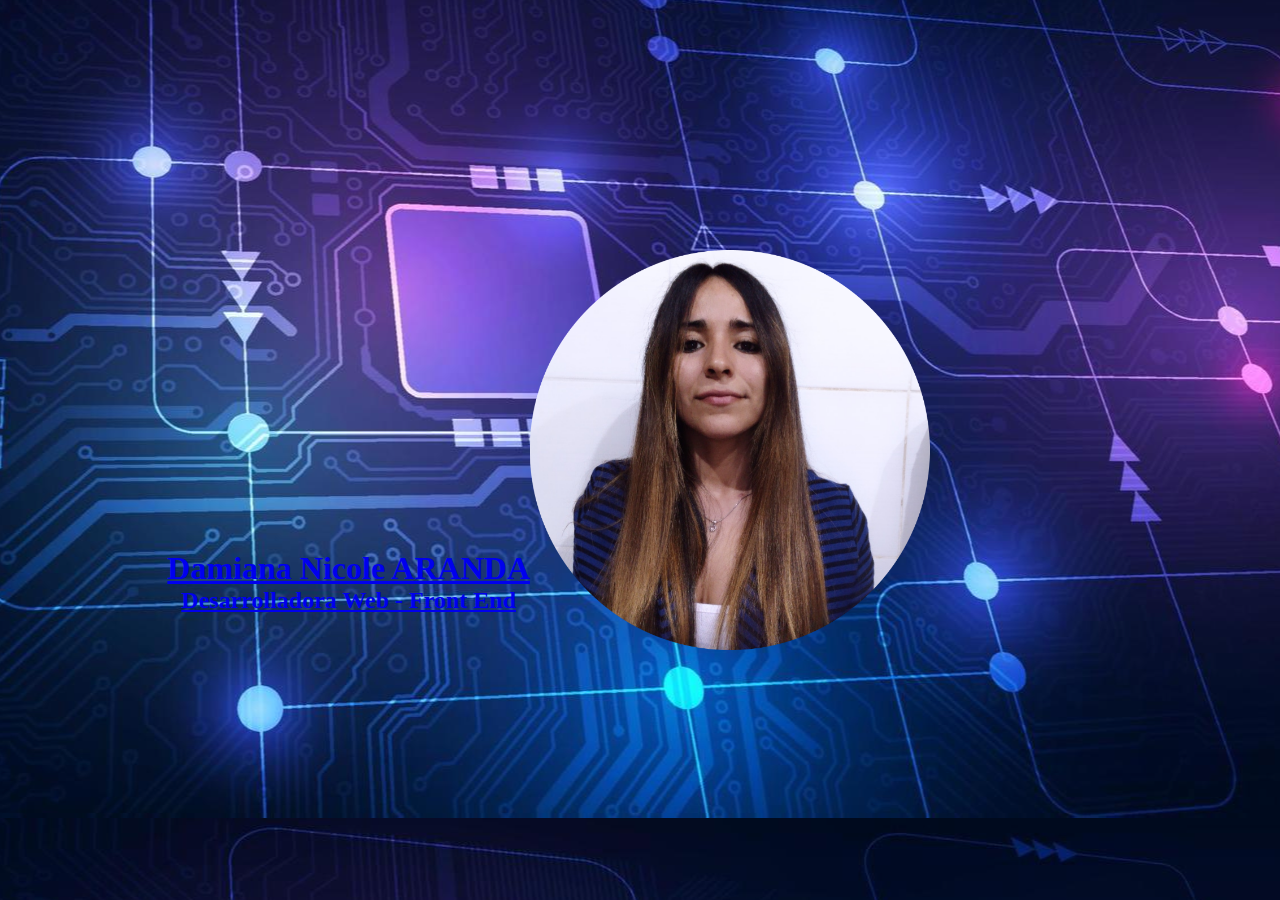
<file: Proyecto Final/index.html>
<!DOCTYPE html>
<html lang="en">
<head>
    <meta charset="UTF-8">
    <meta http-equiv="X-UA-Compatible" content="IE=edge">
    <meta name="viewport" content="width=device-width, initial-scale=1.0">
    
    <!--ESTILOS CSS-->
    <link rel="stylesheet" href="estilos.css">

    <title>Curriculum </title>
</head>
<body>
    <div class="img">
        <a href="Paginas/Inicio.html"> <img src="Imagen/Foto Inicio.png" alt="Foto Inicio" style="height: 400px; width: 400px;"> </a>
    </div>

    <div class="entrar">
        <h1><a href="Paginas/Inicio.html">Damiana Nicole ARANDA</a></h1>
        <h2><a href="Paginas/Inicio.html">Desarrolladora Web - Front End</a></h2>
    </div>

   
    
</body>
</html>
</file>
<file: Proyecto Final/estilos.css>
*{
    margin: 0;
    padding: 0;
}

body{
    
    background-position: center;
    background-image: url(Imagen/Fondo.jpg);

}

.img{
    border: 10px  solid white transparent;
    margin-top: 250px;
    margin-right: 350px;
    float: right;
}

.entrar{
    font-family: Georgia, 'Times New Roman', Times, serif;
    text-align: center;
    color: grey;
    float: right;
    margin-top: 550px;
    text-decoration: none;
    
}

div ul {
    list-style-type: none;
    margin: 0;
    padding: 0;
    overflow: hidden;
    background-color: #333;
}
  
div ul li {
    float: left;
  
}
  
div ul li a {
    display: block;
    color: white;
    text-align: center;
    padding: 14px 16px;
    text-decoration: none;
}
  
div ul li a:hover {
    background-color: red;
}
</file>
